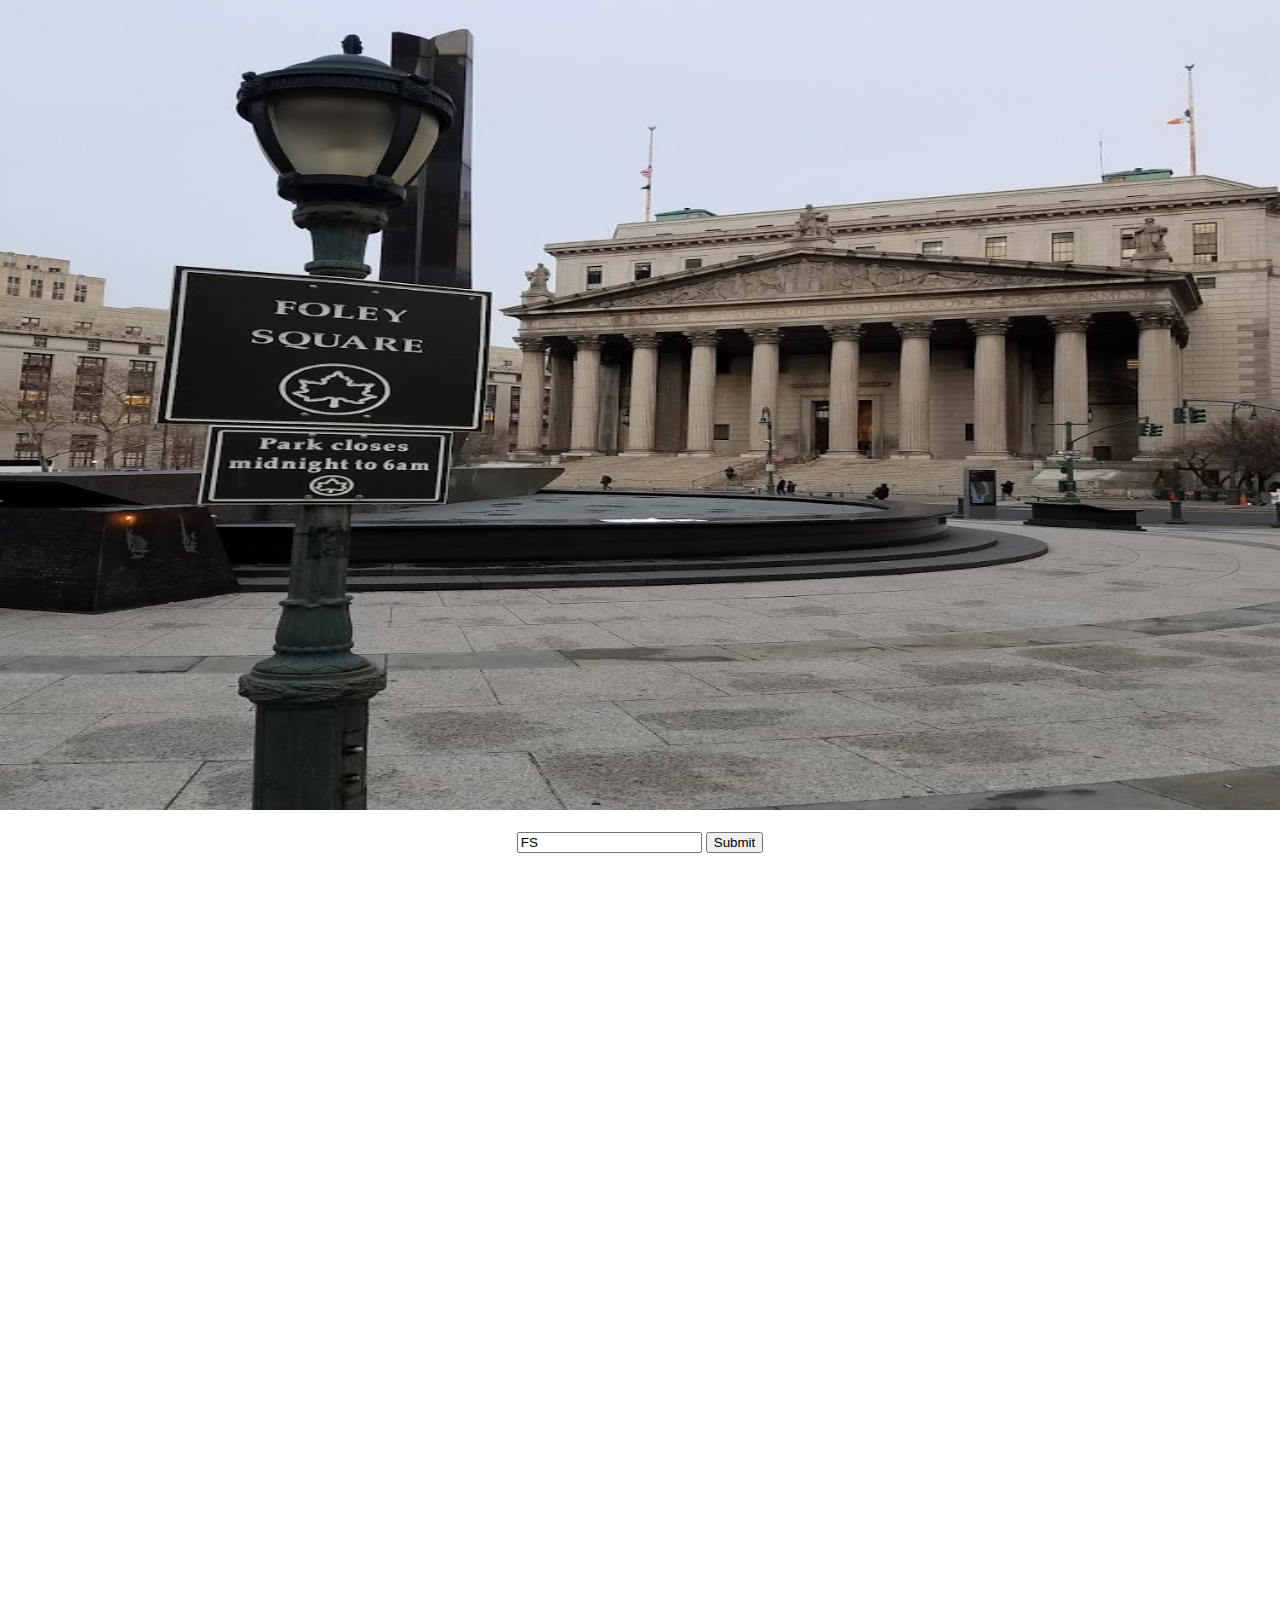
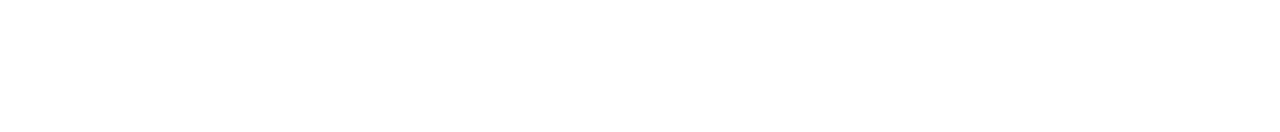
<file: questiona.html>
<!DOCTYPE html>
<html>
<head>
    <meta charset="UTF-8">
    <link rel="stylesheet" type="text/css" href="main2.css">
    <meta name="viewport" content="width=device-width, initial-scale=1.0, maximum-scale=1.0, user-scalable=no" />

    <title>Mark's question</title>
</head>
<body>
    <img id="clue4a", src="Clue4A.jpg" height="100%" width="100%">
    <img id="5abc", src="5ABC.png" height="0" width="100%" style="visibility:hidden;">
    <div id=formdiv>
        <center>
    <form>
        <input id="question" type="text" name="answer" value="FS">
        <button type="submit">Submit</button>
    </form>
        </center>
        </div>
</body>
    <script src="questions.js"></script>
</html>
</file>
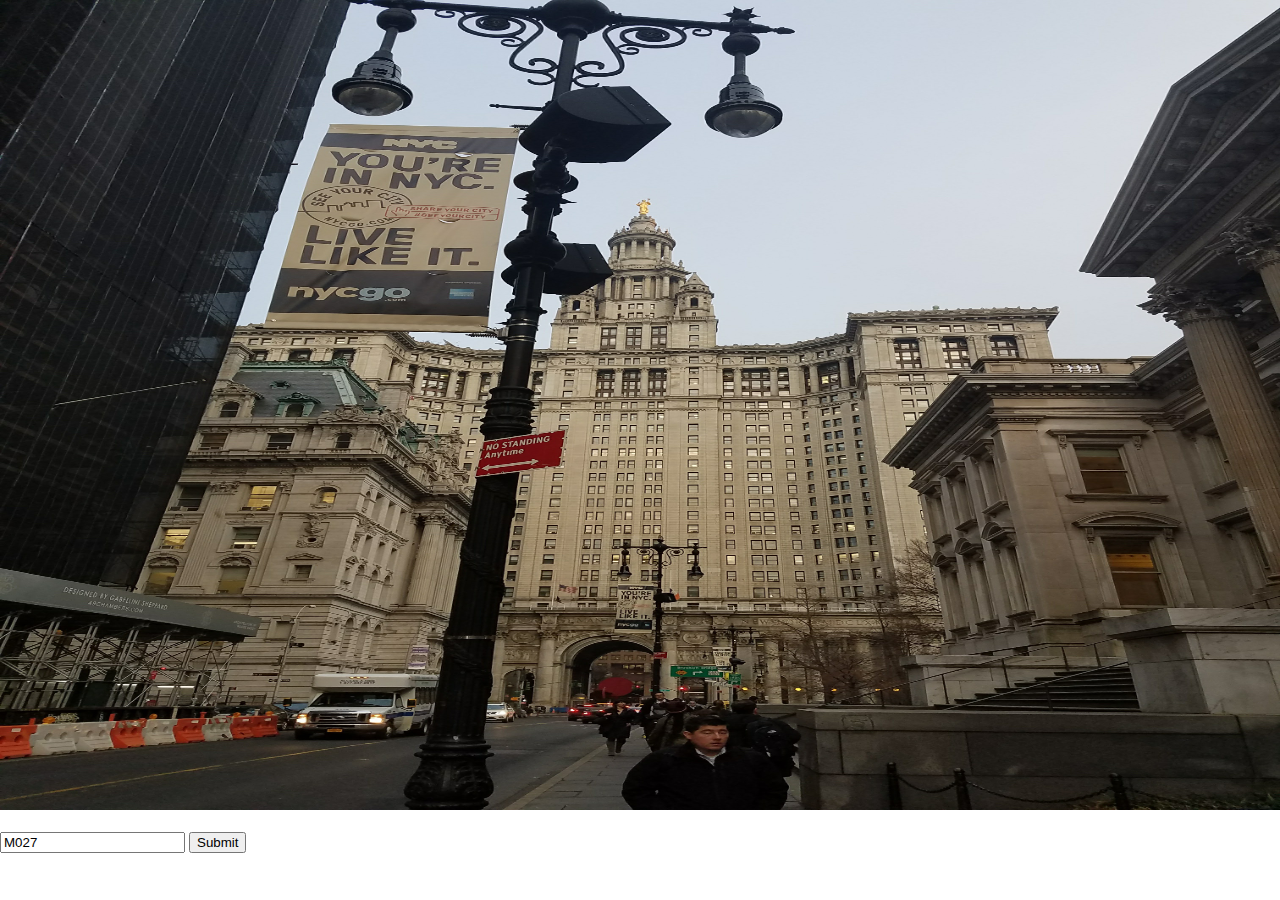
<file: questionb.html>
<!DOCTYPE html>
<html>
<head>
    <meta charset="UTF-8">
    <link rel="stylesheet" type="text/css" href="main2.css">
    <meta name="viewport" content="width=device-width, initial-scale=1.0, maximum-scale=1.0, user-scalable=no" />

    <title>Mark's question</title>
</head>
<body>
    <img id="clue4b", src="Clue4B.jpg" height="100%" width="100%">
    <img id="5abc", src="5ABC.png" height="0" width="100%" style="visibility:hidden;">
    <form>
        <input id="question" type="text" name="answer" value="M027">
        <button type="submit">Submit</button>
    </form>
</body>
    <script src="questions.js"></script>
</html>
</file>
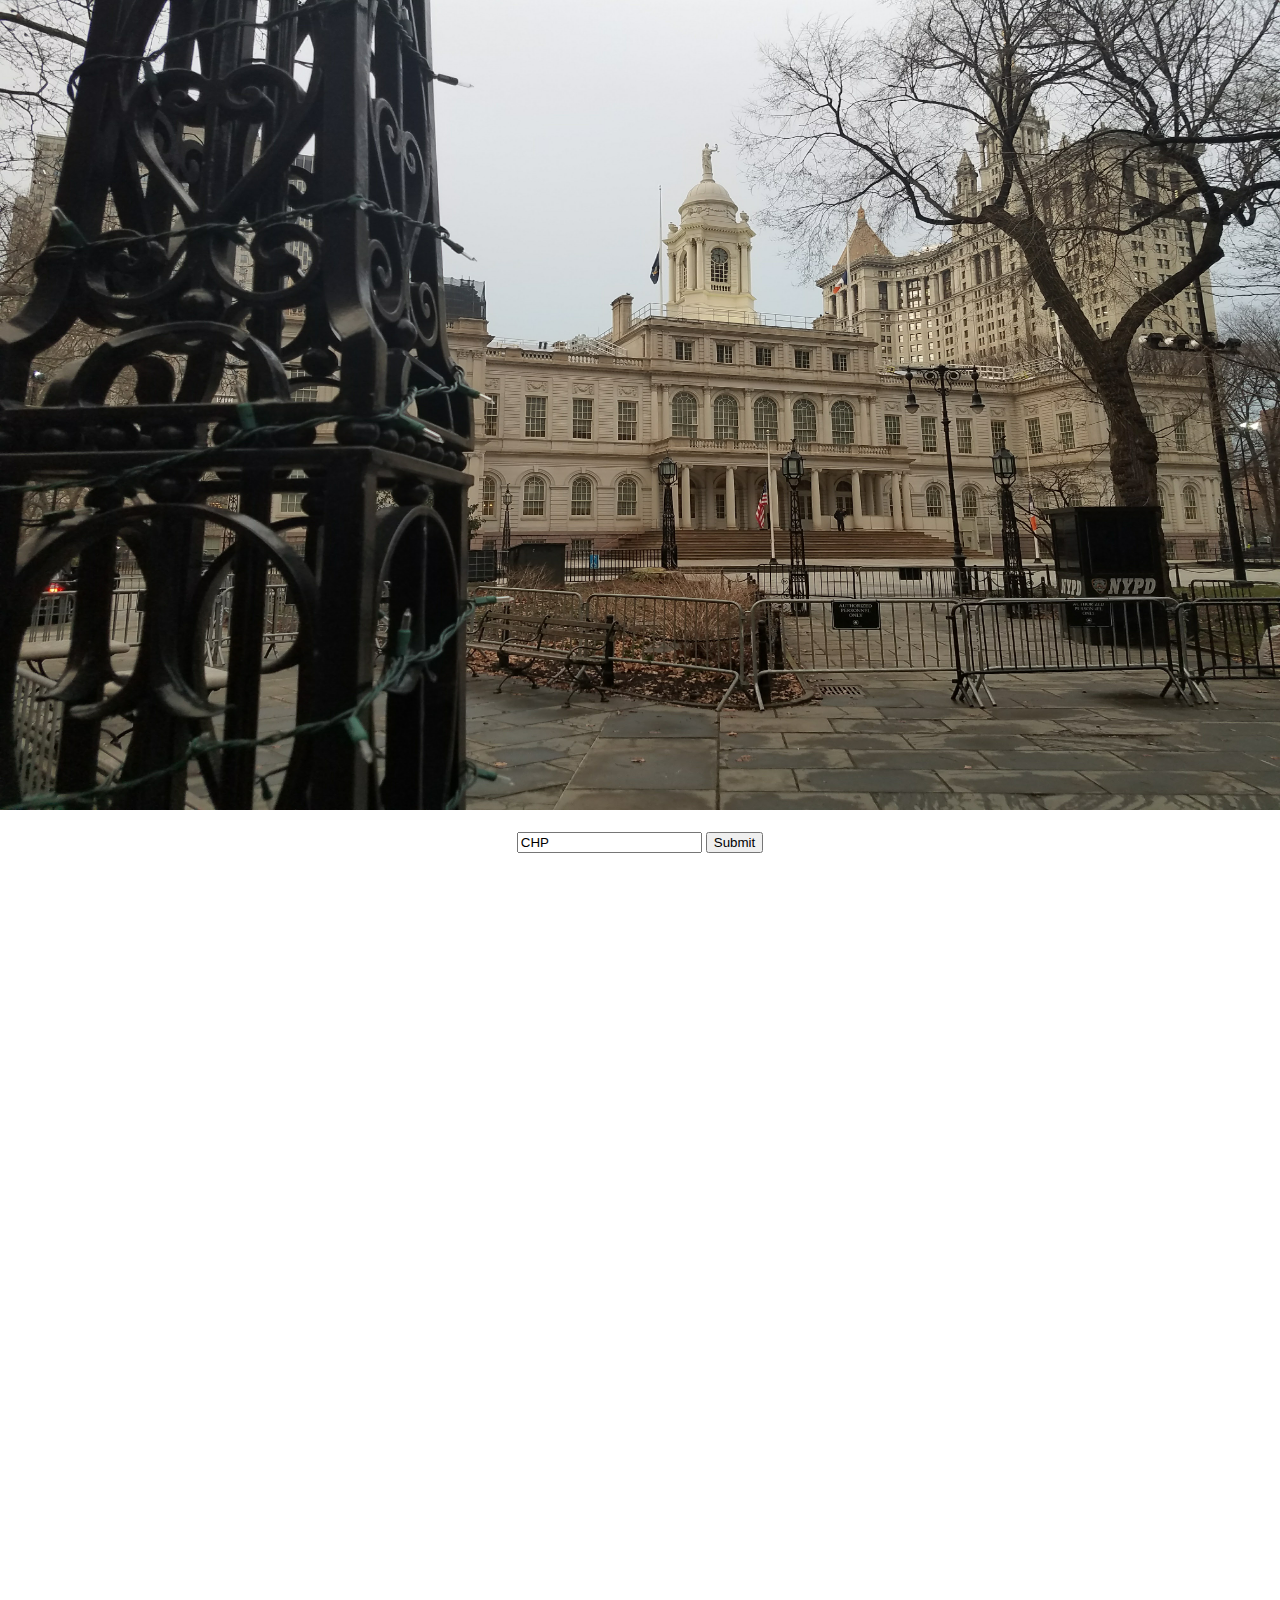
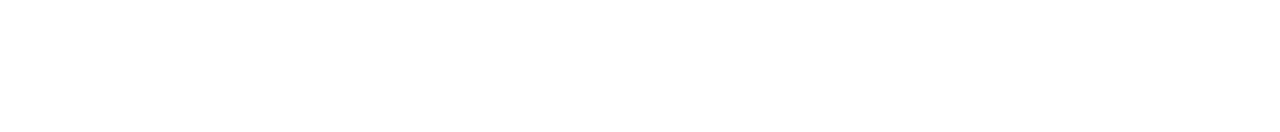
<file: questionc.html>
<!DOCTYPE html>
<html>
<head>
    <meta charset="UTF-8">
    <link rel="stylesheet" type="text/css" href="main2.css">
    <meta name="viewport" content="width=device-width, initial-scale=1.0, maximum-scale=1.0, user-scalable=no" />

    <title>Mark's question</title>
</head>
<body>
    <img id="clue4c", src="Clue4C.jpg" height="100%" width="100%">
    <img id="5abc", src="5ABC.png" height="0" width="100%" style="visibility:hidden;">
    <div>
    <Center>
        <form>
        <input id="question" type="text" name="answer" value="CHP">
        <button type="submit">Submit</button>
    </form>
        </Center>
    </div>
</body>
    <script src="questions.js"></script>
</html>
</file>
<file: main2.css>
h1 {
    color: navy;
    margin-left: 20px;
}

body {
    padding: 0;
    margin: 0;
}

html, body {
    height: 90vh;
    width: 100vw;
}
div {
    position: absolute;
    margin: auto;
    width: 100%;
    height: 100%;
    vertical-align: middle;
}
</file>
